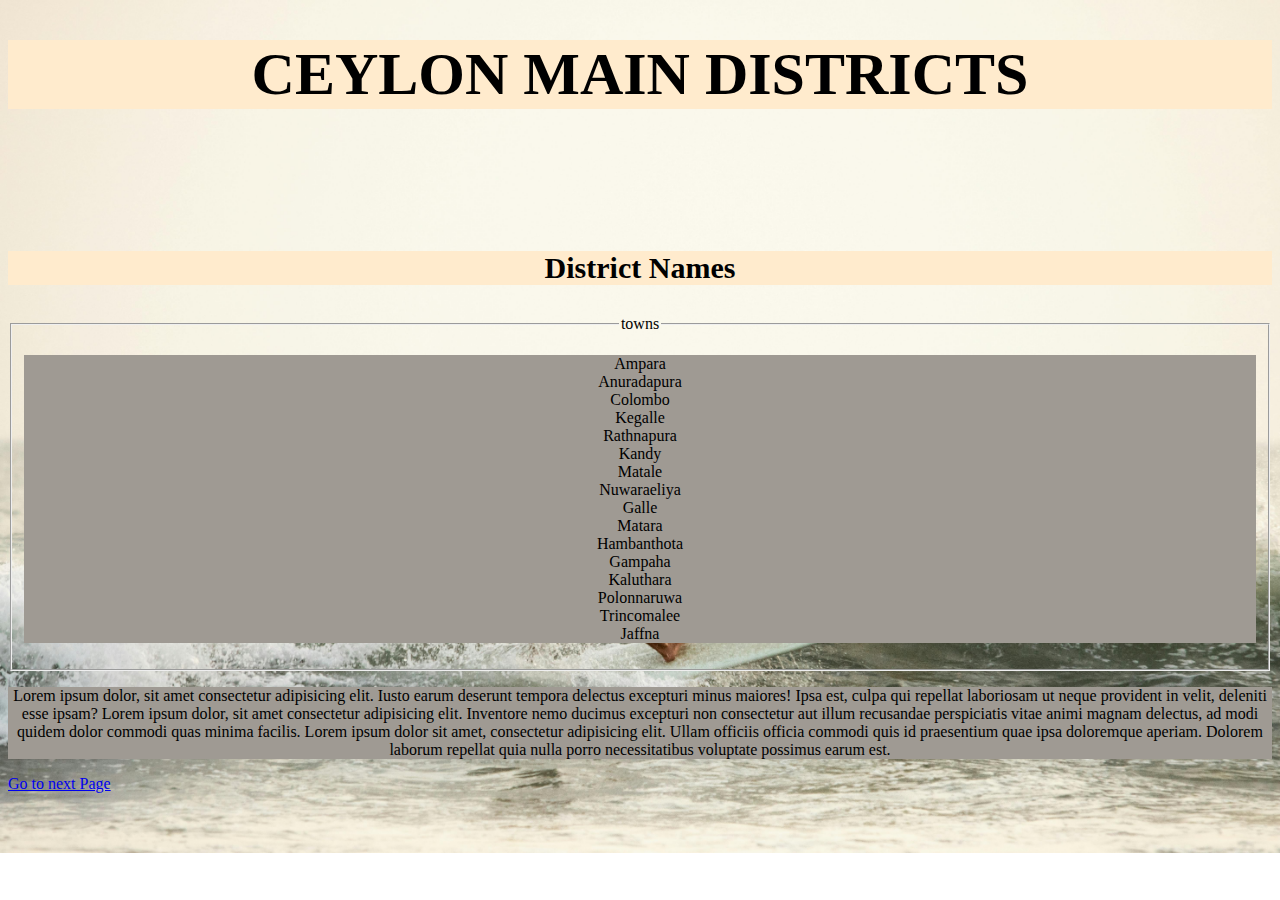
<file: index.html>
<!DOCTYPE html>
<html lang="en">

<head>
    <meta charset="UTF-8">
    <meta name="viewport" content="width=device-width, initial-scale=1.0">
    <title>Document</title>
    <link rel="stylesheet" href="style.css">
</head>

<h1>CEYLON MAIN DISTRICTS</h1>

<body>
    <br>
    <br>
    <br>
    <br>

    <h3>District Names</h3>
    <fieldset>
        <legend>towns</legend>
        <p>Ampara <br>Anuradapura <br> Colombo <br> Kegalle <br> Rathnapura <br> Kandy <br> Matale <br>Nuwaraeliya
            <br>Galle
            <br>Matara <br> Hambanthota <br> Gampaha <br> Kaluthara <br> Polonnaruwa <br> Trincomalee <br> Jaffna
        </p>
    </fieldset>
    <p>Lorem ipsum dolor, sit amet consectetur adipisicing elit. Iusto earum deserunt tempora delectus excepturi minus
        maiores! Ipsa est, culpa qui repellat laboriosam ut neque provident in velit, deleniti esse ipsam?
        Lorem ipsum dolor, sit amet consectetur adipisicing elit. Inventore nemo ducimus excepturi non consectetur aut
        illum recusandae perspiciatis vitae animi magnam delectus, ad modi quidem dolor commodi quas minima facilis.
        Lorem ipsum dolor sit amet, consectetur adipisicing elit. Ullam officiis officia commodi quis id praesentium
        quae ipsa doloremque aperiam. Dolorem laborum repellat quia nulla porro necessitatibus voluptate possimus earum
        est.
    </p>
    <a href="icet.html">Go to next Page</a>

</body>

</html>
</file>
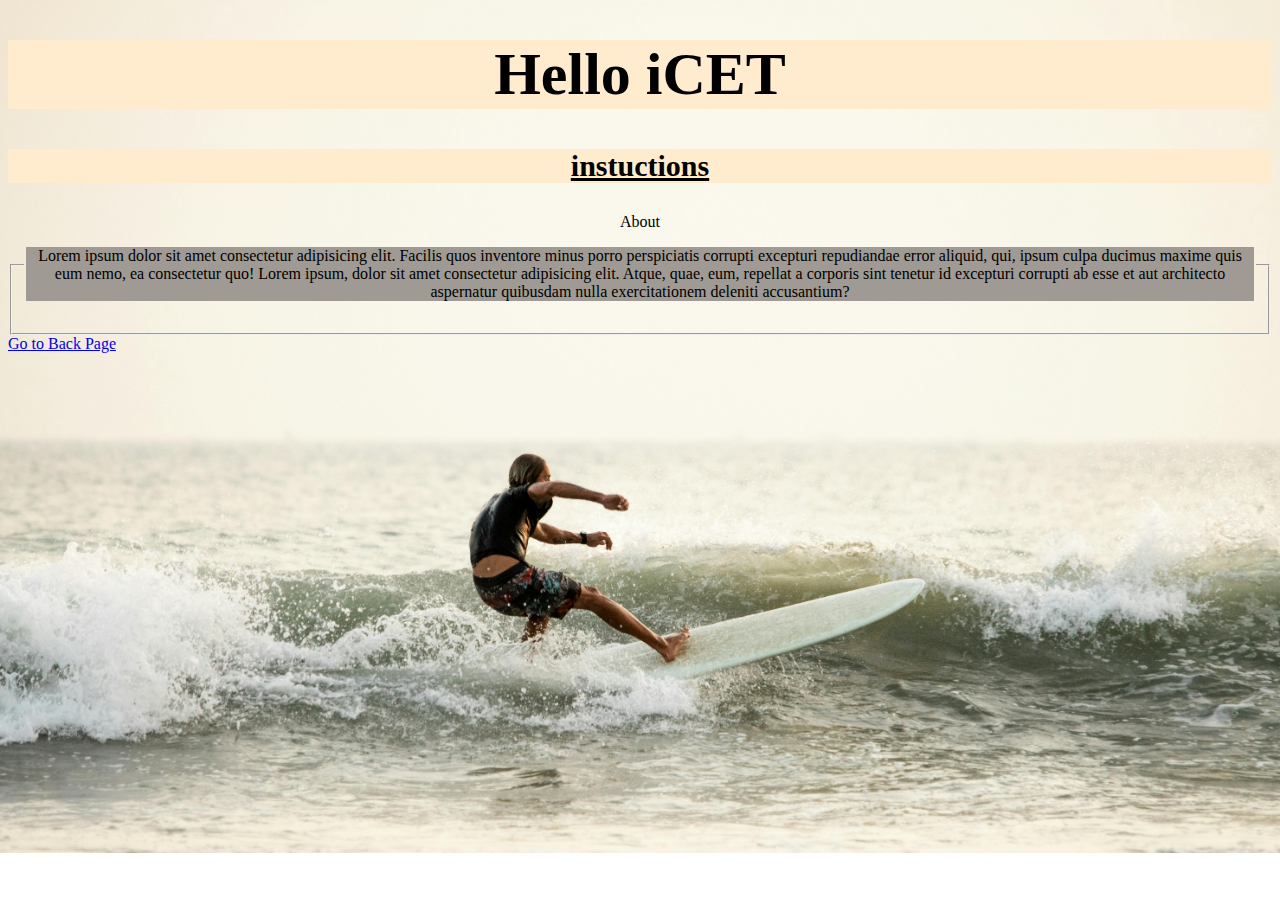
<file: icet.html>
<!DOCTYPE html>
<html lang="en">

<head>
    <meta charset="UTF-8">
    <meta name="viewport" content="width=device-width, initial-scale=1.0">
    <title>Document</title>
    <link rel="stylesheet" href="style.css">
</head>
<h1>Hello iCET</h1>

<body>
    <h3><u>instuctions</u></h3>
    <fieldset>
        <legend>About
            <p>Lorem ipsum dolor sit amet consectetur adipisicing elit. Facilis quos inventore minus porro perspiciatis
                corrupti excepturi repudiandae error aliquid, qui, ipsum culpa ducimus maxime quis eum nemo, ea
                consectetur quo!
                Lorem ipsum, dolor sit amet consectetur adipisicing elit. Atque, quae, eum, repellat a corporis sint
                tenetur id excepturi corrupti ab esse et aut architecto aspernatur quibusdam nulla exercitationem
                deleniti accusantium?
            </p>
        </legend>
    </fieldset>
    <a href="index.html">Go to Back Page</a>

</body>

</html>
</file>
<file: style.css>
h1{
text-align: center;
background-color: blanchedalmond;
font-size: 60px;
font-style:initial;
}
p{
    text-align: center;
    background-color: rgb(159, 154, 147);
    font-family: fantasy;
}
h3{
    text-align: center;
    font-size: 30px;
    background-color: blanchedalmond;
}
body{
    background-image: url(pexels-inna-rabotyagina-51317378-7952882.jpg);
    background-size: cover;
    background-repeat: no-repeat;
   
}
legend{
    text-align: center;
}
fieldset{
    text-align: center;
}
</file>
